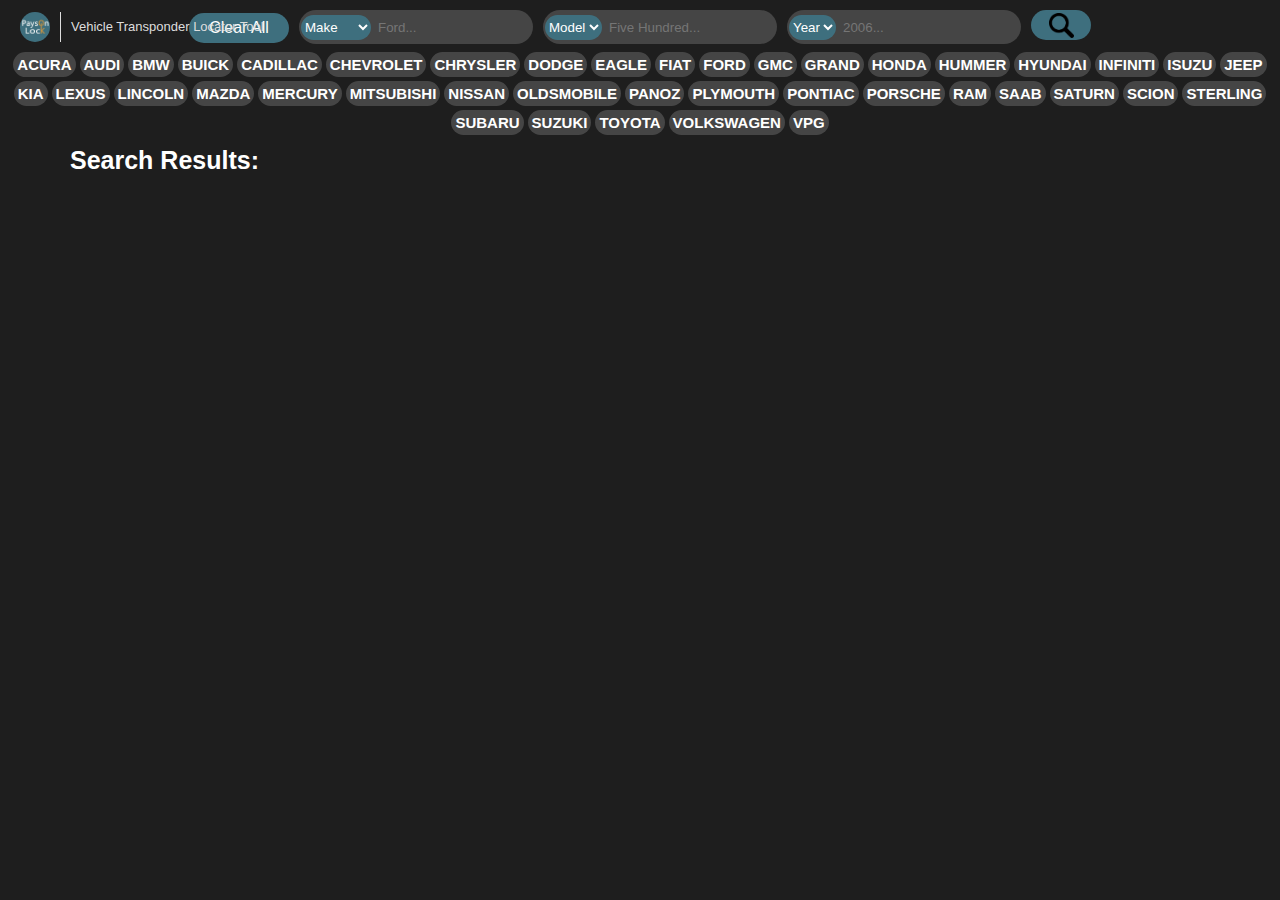
<file: index.html>
<!DOCTYPE html>
<html lang="en">
<head>
    <meta charset="UTF-8">
    <meta name="viewport" content="width=device-width, initial-scale=1.0">
    <meta http-equiv="X-UA-Compatible" content="ie=edge">
    <title>Transponder Look Up</title>
    <link rel="stylesheet" href="style.css">
</head>
<body>
    <div id='topBar'>
        <div id='leftHand'>
            <img id='pllogo' src='img/paysonlocklogo.jpg'>
            <div id='pllogotext'>Vehicle Transponder Locator Tool</div>
        </div>
        <div id='centered'>
            <div id='searchCar'>
                <div class='button' id='clearButton'>Clear All</div>
                <div class='setting'>
                    <div class='inputHolder'>
                        <select id='makesSelect' class='inputSelect'></select>
                        <input class='inputInput' list="makes" name="makes" placeholder='Ford...' id='makesInput'/>
                    </div>
                </div>
                <div class='setting'>
                    <div class='inputHolder'>
                        <select id='modelsSelect' class='inputSelect'></select>
                        <input class='inputInput' list="models" name="models" placeholder='Five Hundred...' id='modelsInput' />
                    </div>
                </div>
                <div class='setting'>
                    <div class='inputHolder'>
                        <select id='yearsSelect2' class='inputSelect'></select>
                        <input class='inputInput' list="years" name="years" placeholder='2006...'id='yearsInput'/>
                    </div>
                </div>
                <div class='button' id='searchButtonHolder'>
                    <img src='img/glass.png'  id='searchButton'>
                </div>
            </div>
            <div id='selectCar'></div>
        </div>
    </div>

    <div id='results'>
        <div id='leftBoxes'>
            <div class='textBox'>Search Results:</div>
            <br>
            <div id='keyBoxes'></div>
        </div>

        <div class='keyBoxStats'>
            <div class='kbsBox' id='kbsB1'>
                <div class='kbsHeader roundEdgeLeft'>Current Key:</div>
                <div class='kbsBody' id='kbs1'>
                </div>
            </div>
            <div class='kbsBox' id='kbsB2'>
                <div class='kbsHeader'>Details:</div>
                <div class='kbsBody' id='kbs2'>
                </div>
            </div>
            <div class='kbsBox' id='kbsB3'>
                <div class='kbsHeader'>Stock Up</div>
                <div class='kbsBody' id='kbs3'>
                </div>
            </div>
            <div class='kbsBox' id='kbsB4'>
                <div class='kbsHeader'>Notes:</div>
                <div class='kbsBody' id='kbs4'>
                </div>
            </div>
            <div class='kbsBox2' id='kbsB5'>
                <div class='kbsHeader roundEdgeRight'>Models:</div>
                <div class='kbsBody' id='kbs5'></div>
            </div>
        </div>

        <div id='rightBoxSide'>
            <div class='textBox' id='extraTextBox'>Extra:</div>
            <div id='rightBoxes'></div>
        </div>
    </div>

    <div id='body'>
        <div id='pullUpStats'>
            <div id="topBarMenus">Stat Menu</div>
            <div id="bodyMenus">
                <div class='statText' id='statKeys'>Total Keys: </div>
                <div class='statText' id='statPrice'>Total Value: </div>
                <div class='statText' id='statRetail'>Total Retail: </div>
                <div class='statText' id='statBlankCellsRemaining'>Blank Cells Remaining: </div>
                <div class='statText' id='statPercentBlank'>Percentage of Blank Cells: </div>
                <div class='statText' id='statPercentDead'>Percentage of Dead Cells: </div>
            </div>
        </div>
        <div id='pullUpOptions'>
            <div id="topBarMenus">Options</div>
            <div id="bodyMenus">
            </div>
        </div>
        <div id='pullUp'>
            <div id='leftSide'>
                
                <div id='topBar2'>
                    <div id='identification'></div>
                </div>
                <a id='puLink'></a>
                <div id='keyList'>
                    <div id='topBar4'>Information</div>
                    <div id='puIList'>
                        <div id='puItemType'></div>
                        <div id='puType'></div>
                        <div id='puRetail'></div>
                        <div id='puPrice'></div>
                        <div id='puExtraOf'></div>
                        <div id='puGoToCCR'>Go There!</div>
                        <div id='amountGroup'>
                            <div id='puAmount'></div>
                            <div onclick='adjustAmt(-1)' class='amountBtn'>↓</div>
                            <div onclick='adjustAmt(1)' class='amountBtn'>↑</div>
                            <div onclick='adjustAmt(0)' class='amountBtn2'>0 Left</div>
                        </div>
                    </div>
                </div>
                <div id='puExtraStats'>
                    <div id='topBar3'>Extra Stats</div>
                    <div id='puESList'>
                        <div id='puFrequency'></div>
                        <div id='puChip'></div>
                        <div id='puBattery'></div>
                        <div id='puBladeType'></div>
                        <div id='puFCCID'></div>
                        <div id='puModel'></div>
                        <div id='puTLUID'></div>
                    </div>
                </div>
				<div id='useChip'></div>
				<img id='keyIMG'>
            </div>
            <div id='rightSide'>
                <div id='topBar2'>
                    <div id='worksOn'>Working Models</div>
                    <div id='worksNotes'></div>
                </div>
                <div id='worksOnList'></div>
            </div>
        </div>

    </div>
    <div id="saveKeys"></div>
	
    <div id="remoteViewer">
    </div>
    <div id="remoteBottom"></div>

    <div id="bottomBarFull">
        <div class='bottomOption' id="remoteViewerButton">Remote Viewer</div>
        <div class='bottomOption' id="statButton">Stat Card</div>
        <div class='bottomOption' id="bottomBar">Option Card</div>
        <div class='bottomOption' id="mapButton">
            Pull Up Map
            <div id='bottomMap'>
                <div id='searchFor'>
                    <div id='sfOption'>
                        <div id='sfText'>Search By: </div>
                        <select id='sfSelect' onchange="tableMapSearchChange(0)"></select><br>
                        <input id='sfInput' onchange="tableMapSearchChange(0)">
                    </div>
                    <div id='sfOption'>
                        <div id='sfText'>Search By: </div>
                        <select id='sfSelect' onchange="tableMapSearchChange(1)"></select><br>
                        <input id='sfInput' onchange="tableMapSearchChange(1)">
                    </div>
                    <div id='sfOption'>
                        <div id='sfText'>Search By: </div>
                        <select id='sfSelect' onchange="tableMapSearchChange(2)"></select><br>
                        <input id='sfInput' onchange="tableMapSearchChange(2)">
                    </div>
                </div>
                <table cellspacing='0' id='tableMap'></table>
            </div>
        </div>
    </div>
    



    <script src='libraries/library_simple_v14.js'></script>
    <!--Instert All Plugins Below This Line-->
    <!--Example: <script src='../../plugins/plugin_ccm_v2.js'></script>   -->
	<script src='plugins/plugin_local storage_v2.js'></script>

    <!--And Above This Line-->
    <script src='sheet.js'></script>
    <script src='decodeSheet.js'></script>
    <script src='itemTypes.js'></script>
    <script src='main.js'></script>
</body>
</html>
</file>
<file: style.css>
body {
    margin: 0;
    font-family: Arial, Helvetica, sans-serif;
    background: #1E1E1E;
}
#clearButton {
    background:#3E6F7E;
    color: white;
    border-radius: 25px;
    float: left;
    width: 100px;
    height: 30px;
    margin-top: 3px;
    margin-right: 10px;
    text-align: center;
    line-height: 30px;
    transition: background .2s;
}
#clearButton:hover {

    background:#367;

}
.button {
    cursor: pointer;
    user-select: none;
}
#searchButtonHolder {
    background: #3E6F7E;
    height: 30px;
    width: 60px;
    border-radius: 25px;
    transition: background .2s;
}

#searchButtonHolder:hover {
    background:#367;

}
#searchButton {
    height: 25px;
    margin-top: 2.5px;
    margin-left: 17.5px;

}

#leftBoxes {
    width: 100%;

}
.textBox {
    user-select: none;
    color: white;
    font-weight: bold;
    font-size: 25px;
    margin-left: 20px;
}
#extraTextBox {
    display: none;
}

#rightBoxSide {
    margin-top: 20px;
    width: 100%;
}
.label {
    font-weight: bold;
    display: block;
    float: left;
    width: 50px;
}
#topBar {
    width: 100%;
    z-index: 3;
}
#leftHand {
    position: absolute;
    top: 12px;
    left: 20px;
}
#pllogo {
    height: 30px;
    width: 30px;
    border-radius: 25px;
    float: left;
}
#pllogotext {
    color: #ddd;
    line-height: 30px;
    border-left: 1px solid #ddd;
    height: 30px;
    float: left;
    padding-left: 10px;
    margin-left: 10px;
    font-size: 13px;
}
#searchCar {
    padding: 10px;
    height: 30px;
    justify-content: center;
    display: flex;
}

.inputHolder {
    border-radius: 25px;
    background: #454545;
    color: white;
    width: 230px;
    height: 30px;
    padding: 2px;
    display: flex; 
    align-items: center; 
    margin-right: 10px;
}
.inputSelect {
    background: #3E6F7E;
    color: white;
    height: 25px;
    border-radius: 25px;
    margin: auto;
    outline: none;
    border: none;
    max-width: 70px;
    float: left;
}
option {
    float: left;
}
select option:disabled {
    display:none;
}
.inputInput {
    background: none;
    outline: none;
    border: none;
    color: white;
    margin-left: 5px;
}

#selectCar {
    overflow-y: auto;
    width: 100%;
    text-align:center;
    display:inline-block;
}

.carOption {
    background: #454545;
    font-weight: bold;
    color: white;
    display:inline-block;  
    padding: 4px;
    border-radius: 25px;
    margin: 2px;
    font-size: 15px;
    user-select: none;
    cursor: pointer;
    transition: background .2s;
}
.carOption:hover {
    background: #777777;
}
#keyBoxes {

}
#results {
    padding-left: 50px;
    padding-right: 50px;
    margin-top: 5px;
}
.keyBox {
    width: 20px;
    height: 10px;
    max-width: 20px;
    max-height: 10px;
    line-height: 10px;
    text-align: center;
    background: gray;
    cursor: pointer;
    font-weight: bold;
    user-select: none;
}
.keyBoxSelected {
    border: 1px solid white;
    width: 20px;
    max-width: 20px;
    max-height: 10px;
    line-height: 10px;
    text-align: center;
    font-weight: bold;
    height: 10px;
    cursor: pointer;
}
.keyBoxSelected:hover {
    border: 1px solid white !important;
}
.keyBox:hover {
    border: 1px solid white !important;
}
.keyBoxNumber {
    user-select: none;
    text-align: center;
}
.keyBoxLetter {
    user-select: none;
    text-align: center;
}

#tableMap {
    padding: 10px;
    display:inline-block;
    vertical-align: top;
}
#bottomMap {
    all: initial;
    display: none;
    position: absolute;
    bottom: 50px;
    right: 0px;
    background: #37d;
    box-shadow: rgba(0, 0, 0, 0.3) 0px 19px 38px, rgba(0, 0, 0, 0.22) 0px 15px 12px;
}
#searchFor {
    width: 100px;
    background: #4481e6;
    height: 100%;
    display:inline-block;
    margin-right: 70px;
    padding: 10px;
    vertical-align: top;
    white-space: nowrap;

}
#sfOption {
    margin-bottom: 20px;
}
#sfText {
    display:inline-block;
    font-weight: bold;
}
#sfSelect {
    display:inline-block;
    width: 100px;
    height: 30px;
     
}
#sfInput {
    margin-top: 5px;
    height: 25px;
}

#body {
    display: none;
    left: 500px;
    top: 0px;
}
#pullUp {
    display: none;
    margin: auto;
    position: absolute;
    top: 0; left: 0; bottom: 0; right: 0;

    width: 100%;
    height: 50vh;
    box-shadow: rgba(0, 0, 0, 0.3) 0px 19px 38px, rgba(0, 0, 0, 0.22) 0px 15px 12px;
    background: lightgrey;
}
#pullUpStats {
    display: none;
    margin: auto;
    position: absolute;
    top: 0; left: 0; bottom: 0; right: 0;

    width: 95%;
    height: 95%;
    box-shadow: rgba(0, 0, 0, 0.3) 0px 19px 38px, rgba(0, 0, 0, 0.22) 0px 15px 12px;
    background: lightgrey;
    border-radius: 5px;

}
#pullUpOptions {
    display: none;
    margin: auto;
    position: absolute;
    top: 0; left: 0; bottom: 0; right: 0;

    width: 95%;
    height: 95%;
    box-shadow: rgba(0, 0, 0, 0.3) 0px 19px 38px, rgba(0, 0, 0, 0.22) 0px 15px 12px;
    background: lightgrey;
    border-radius: 5px;
}
#topBarMenus {
    border-top-left-radius: 5px;
    border-top-right-radius: 5px;
    width: 100%;
    height: 50px;
    font-weight: bold;
    line-height: 50px;
    text-align: center;
    font-size: 30px;
    background: rgb(135, 153, 192);
    box-shadow: rgba(0, 0, 0, 0.3) 0px 19px 38px, rgba(0, 0, 0, 0.22) 0px 15px 12px;
}
#bodyMenus {
    width: 100%;
    height: 100%;
    padding: 10px;
}
#identification {
    font-weight: bold;
    text-align: center;
    font-size: 30px;
    line-height: 50px; 
}
#leftSide {
    position: absolute;
    font-size: 20px;
    width: 50%;
    height: 100%;
    overflow: hidden;
}
#puLink {
    cursor: pointer;
    color: blue;
    text-align: center;
    left: 50%;
    font-style: italic;
}
#puLink:hover {
    color: lightblue;
}
#amountGroup {
	float: left;
}
#puAmount {
	float: left;
}
.amountBtn {
	cursor: pointer;
	width: 20px;
	height: 20px;
	background: white;
	border: 1px solid black;
	border-radius: 3px;
	user-select: none;
	text-align: center;
	line-height: 20px;
	float: left;
	margin-left: 5px;
}
.amountBtn:hover {
	background: lightgray;
}
.amountBtn2 {
	cursor: pointer;
	width: 80px;
	height: 20px;
	background: white;
	border: 1px solid black;
	border-radius: 3px;
	user-select: none;
	text-align: center;
	line-height: 20px;
	float: left;
	margin-left: 5px;
}
.amountBtn2:hover {
	background: lightgray;
}
#puExtraStats {
    width: 60%;
    bottom: 20px;
    left: 20px;
    position: absolute;
    height: 43%;
    background: #faa;
    border-radius: 5px;
    box-shadow: rgba(0, 0, 0, 0.24) 0px 3px 8px;
}
#topBar3 {
    width: 100%;
    height: 30px;
    background: #f88;
    text-align: center;
    line-height: 30px;
    font-weight: bold;
}
#puESList {
    padding: 5px;
    overflow: auto;
    max-height: 80%;
}
#puIList {
    padding: 5px;
    overflow: auto;
    max-height: 70%;
}
#keyList {
    width: 60%;
    top: 80px;
    left: 20px;
    position: absolute;
    height: 33%;
    background: #aaf;
    border-radius: 5px;
    box-shadow: rgba(0, 0, 0, 0.24) 0px 3px 8px;
}
#topBar4 {
    width: 100%;
    height: 30px;
    background: #88f;
    text-align: center;
    line-height: 30px;
    font-weight: bold;
}
#rightSide {
    position: absolute;
    left: 50%;
    height: 100%;
    width: 50%;
    display: inline-block;
    border-left: 3px solid gray;
}
#topBar2 {
    height: 50px;
    width: 100%;
    background: lightblue;
    box-shadow: rgba(0, 0, 0, 0.24) 0px 3px 8px;
    border-top-left-radius: 5px;
    border-top-right-radius: 5px;
}
#worksOn {
    font-weight: bold;
    text-align: center;
    font-size: 20px;

}
#worksNotes {
	font-style: italic;
    text-align: center;
    font-size: 20px;
    color: white;
    text-overflow: ellipsis;
    height: 25px;
    overflow:hidden;
    white-space:nowrap;
}
#worksNotes:hover {
    height: auto;
    white-space: unset;
    overflow: visible;
    background: lightblue;
    position: absolute;
    z-index: 100;
    box-shadow: 0 0 6px 3px rgba(0, 0, 0, 0.24);
}
#worksOnList {
    margin: 10px;
    font-size: 18px;
    overflow-y: auto;
    height: 80%;
    background: #ddd;
    padding: 5px;
    border-radius: 5px;

}

#puGoToCCR {
	cursor: pointer;
	background: white;
	user-select: none;
	border-radius: 2px;
	border: 2px solid black;
	width: 100px;
	text-align: center;
}
#puGoToCCR:hover {
	background: lightgray;
}
#keyIMG {
    position: absolute;
	width: 30%;
    right: 20px;
    bottom: 20px;
    box-shadow: rgba(0, 0, 0, 0.24) 0px 3px 8px;
    border-radius: 10px;
}

#useChip {
    position: absolute;
    width: 30%;
    right: 20px;
    top: 100px;
    background: #8f8;
    border-radius: 5px;
    box-shadow: rgba(0, 0, 0, 0.24) 0px 3px 8px;
    text-align: center;
    font-weight: bold;
}

#remoteViewer {
    display: none;
    position: absolute;
    width: 100%;
    height: 100%;
    background: grey;
    z-index: 100;
}


#bottomBarFull {
    display: none;

    position: absolute;
    left: 0px;
    bottom: 0px;
    height: 50px;
    z-index: 100;
    width: 100%;
    background: rgb(102, 102, 102);
}
.bottomOption {
    width: 225px;
    height: 100%;
    cursor: pointer;
    font-size: 23px;
    font-weight: bold;
    user-select: none;
    line-height: 50px;
    text-align: center;
    box-shadow: rgba(0, 0, 0, 0.3) 0px 19px 38px, rgba(0, 0, 0, 0.22) 0px 15px 12px;
}
#remoteViewerButton {
	background: lightgreen;
    float: left;
}
#remoteViewerButton:hover {
    background: rgb(103, 196, 103);
}
#bottomBar {
	background: #4b4b4b;
    float: left;
}
#bottomBar:hover {
    background: #313131;
}
#statButton {
	background: #e34b4d;
    float: left;
}
#statButton:hover {
    background: #c33;
}
#mapButton {
	background: #94d3d3;
    float: right;
}
#mapButton:hover {
	background: #559292;
}
#mapButton:hover > #bottomMap {
    display: block;
    
}

.statText {
	font-size: 20px;
}

#remoteHolder {
    border: 3px solid black;
    border-radius: 5px;
}
#remoteHolder:hover {
    border: 3px solid gold;
}

#remoteBottom {
    display: none;
    height: 45px;
    bottom: 0px;
    position: absolute;
	background: #a5e2e4;
    width: 100%;
    z-index: 100;
}


/* width */
::-webkit-scrollbar {
    width: 10px;
  }
  
  /* Track */
  ::-webkit-scrollbar-track {
    background: #f1f1f1; 
  }
   
  /* Handle */
  ::-webkit-scrollbar-thumb {
    background: #888; 
  }
  
  /* Handle on hover */
  ::-webkit-scrollbar-thumb:hover {
    background: #555; 
  }

#keyBoxLocation {
    background: #3E6F7E;
    border-radius: 12px;
    padding-left: 2px;
    padding-right: 2px;
    position: absolute;
    bottom: 10px;
    right: 10px;
    font-weight: bold;
    font-size: 20px;
    color: white;
    line-height: 43px;
    height: 43px;
    min-width: 43px;
    text-align: center;
}
#keyBoxItemNotes {
    position: absolute;
    font-style: italic;
    font-weight: bold;
    line-height: 13px;
    top: 53px;
    left: 12px;
    font-size: 13px;
    color: white;
    max-height: 50px;
    max-width: 225px;
}
.keyBoxButtons {
    position: absolute;
    font-weight: bold;
    top: 0px;
    right: 15px;
    font-size: 28px;
    color: black;
    z-index: 4;
}
.keyBoxType {
    font-size: 20px !important;
    position: absolute;
    left: 5px;
    top: 0px;
    padding: 10px;
    color: white;
}
#keyBoxMoney {
    font-size: 28px !important;
    position: absolute;
    font-weight: bold;
    left: 10px;
    bottom: 5px;

    z-index: 4;
}
#keyBoxMoney2 {
    font-size: 15px !important;
    position: absolute;
    font-weight: bold;
    bottom: 10px;

    z-index: 4;
}
#keyBoxAMT {
    font-size: 20px !important;
    position: absolute;

    font-size: 13px !important;
    color: #A5FF8E;
    left: 14px;
    top: 35px;
    

}
.keyBoxImg {
    position: absolute;
    z-index: 2;
    height: 246px;
    width: 100%;
    top: 0px;
    left: 0px;
    border-radius: 25px;
    user-select: none;
}
.keyBoxSelected2 {
    position: absolute;
    z-index: 5;
    background: #3E6F7E;
    height: 246px;
    width: 100%;
    top: 0px;
    left: 0px;
    border-radius: 25px;
    user-select: none;
    font-size: 25px;
    line-height: 246px;
    color: white;
    text-align: center;
}
#keyBoxAMT2 {
    font-size: 20px !important;
    position: absolute;

    font-size: 13px !important;
    color: #FF8E8E;
    left: 14px;
    top: 35px;

}
.keyboxHolder {
    user-select: none;
    cursor: pointer;
    transition: background .2s;
    height: 355px;
    width: 248px;
    display: inline-block;
    border-radius: 25px;
    margin: 10px;
    background: #454545;
}
.keyboxHolder:hover {

}
.keyBoxTopHalf {
    position: relative;
    height: 246px;
    width: 100%;
    background: white;
    border-radius: 25px;
    width: 100%;
}
.keyBoxBotHalf {
    width: 100%;
    height: 109px;
    position: relative; 

}
.keyBoxOptions {
    width: 100%;
    height: 40px;
    background: gray;
}
.keyBoxSaveButton {
    display: inline-block;
    background: rgb(94, 95, 97);
    cursor: pointer;
    user-select: none;
    width: max-content;
    height: 20px;
    padding: 5px;
    margin-top: 5px;
    line-height: 20px;
    margin-left: 10px;
    color: white;

}
.keyBoxSaveButton:hover {
    background: rgb(43, 75, 117);
    
}

#saveKeys {
    position: absolute;
    background: lightslategrey;
    
}




.keyBoxStats {
    display: none;
    position: relative;
    width: 1594px;
    height: 385px;
    background: #454545;
    border-radius: 25px;
    margin-left: 10px;
}
.kbsBox {
    top: 0px;
    position: absolute;
    width: 254px;
    height: 385px;
    display: inline-block;
    margin-right: 10px;
}
.kbsBox2 {
    top: 0px;
    position: absolute;
    width: 508px;
    height: 385px;
    display: inline-block;
    margin-right: 10px;
}
.kbsHeader {
    height: 25px;
    width: 102%;
    background: #3E6F7E;
    font-size: 20px;
    line-height: 25px;
    color: white;
    padding: 5px;
}
.kbsBody {
    width: 100%;
    height: 355px;
    position: relative;
}
.whiteBorder {
    position: absolute;
    right: -5px;
    border-right: 1px solid white;
    width: 5px;
    height: 90%;
    bottom: 25px;
}
.roundEdgeLeft {
    border-top-left-radius: 25px;
    border-bottom-left-radius: 25px;
}

.roundEdgeRight {
    border-top-right-radius: 25px;
    border-bottom-right-radius: 25px;
}

#kbsB1 {
    left: 0px;
}
#kbsB2 {
    left: 269px;
}
#kbs2 {
    padding-left: 5px;
    padding-top: 10px;
    padding-right: 5px;
}
#kbsB3 {
    left: 537px;
}
#kbsB4 {
    left: 802px;
}
#kbs4 {
    padding-left: 5px;
    padding-right: 5px;
    padding-top: 10px;
}
#kbsB5 {
    left: 1066px;
}
#kbs5 {
    padding-left: 5px;
    padding-right: 5px;
    padding-top: 10px;
}
.kbs2Text {
    margin-bottom: 5px;
    color: white;
}
.kbs5Text {
    color: white;
    padding-left: 5px;
    padding-right: 5px;
    overflow-y: auto;
    height: 320px;
}
.johnsCar {
    box-shadow: rgba(240, 46, 170, 0.4) 0px 5px, rgba(240, 46, 170, 0.3) 0px 10px, rgba(240, 46, 170, 0.2) 0px 15px, rgba(240, 46, 170, 0.1) 0px 20px, rgba(240, 46, 170, 0.05) 0px 25px;
}
</file>
